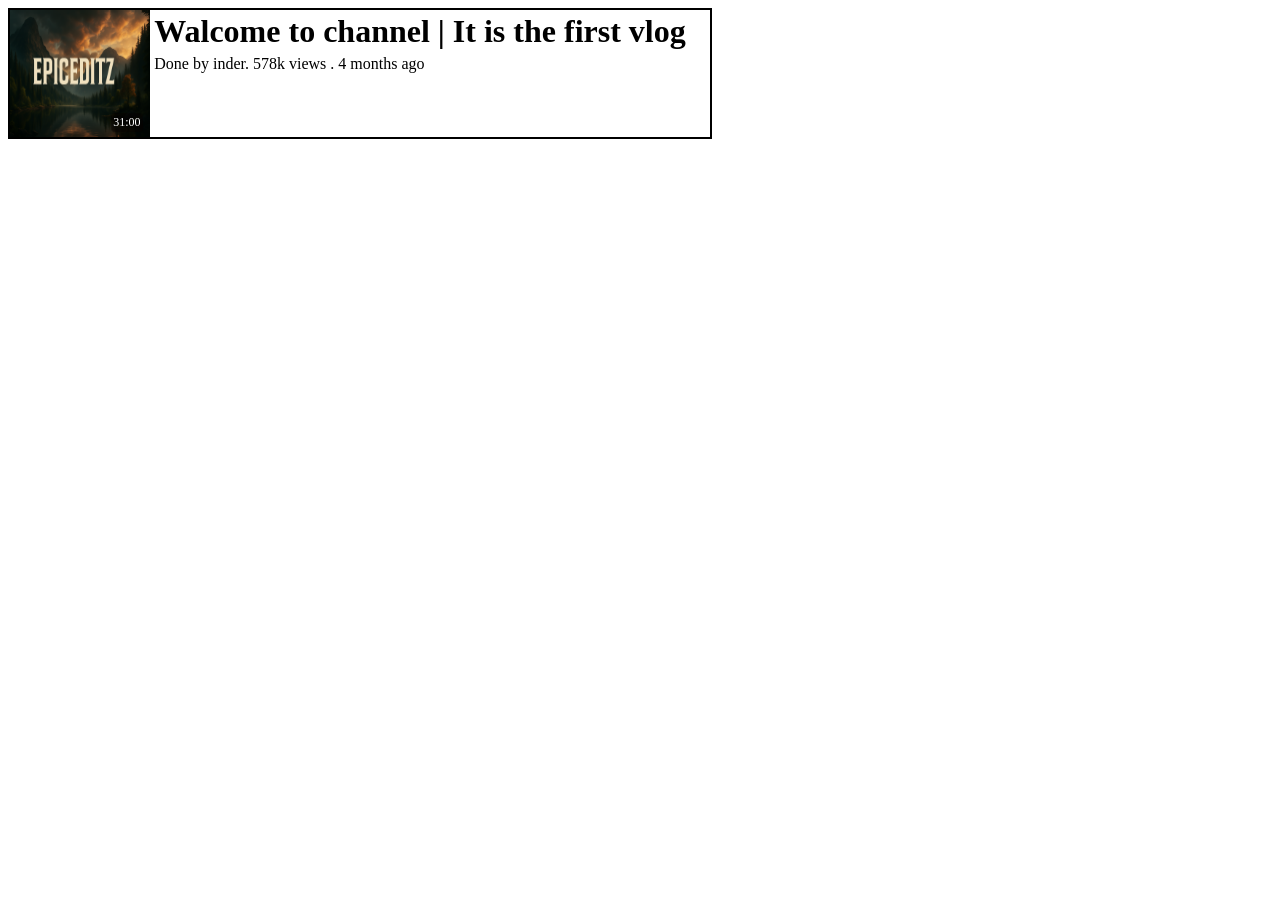
<file: card Practice/index.html>
<!DOCTYPE html>
<html lang="en">

<head>
    <meta charset="UTF-8">
    <meta name="viewport" content="width=device-width, initial-scale=1.0">
    <title>Document</title>
</head>
<style>
    .card {
        display: flex;
        justify-content: center;
        align-items: center;
        border: 2px solid black;
        width: 700px;
    }

    .image img {

        display: flex;
        justify-content: center;
        width: 140px;
        height: 127px;
        margin-left: -20px;

    }

    .text h1 {
        padding: 4px;
        margin-top: -45px;
    }

    .text p {
        padding: 4px;
        margin-top: -25px;
    }

    .image {
        position: relative;
    }

    .capsule {
        background: rgba(7, 1, 1, 0.37);
        opacity: 1.8;
        position: absolute;
        z-index: 10;
        bottom: 4px;
        color: white;
        margin: 1px;
        padding: 2px;
        left: 80px;
        border-radius: 4px;
        font-size: 12px;
    }
</style>

<body>
    <div class="container">
        <div class="card">
            <div class="image"><img src="image/7f80aa49-9161-43a3-8e11-d61f7a95ba5f.png">
                <div class="capsule">31:00</div>
            </div>
            <div class="text">
                <h1>Walcome to channel | It is the first vlog</h1>
                <p>Done by inder. 578k views . 4 months ago</p>
            </div>
        </div>
    </div>
    <script src="index.js"></script>
</body>

</html>
</file>
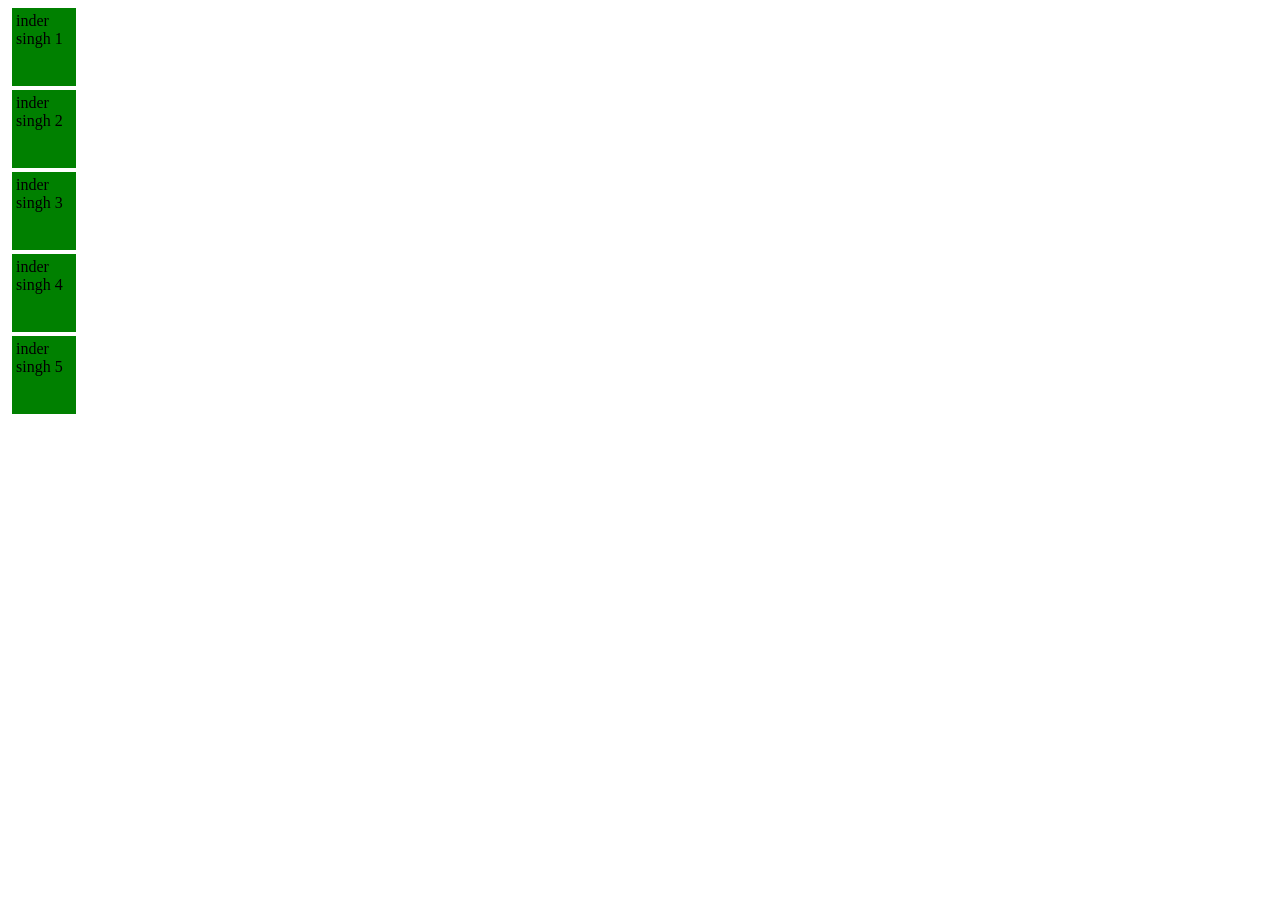
<file: document function/index.html>
<!DOCTYPE html>
<html lang="en">
<head>
    <meta charset="UTF-8">
    <meta name="viewport" content="width=device-width, initial-scale=1.0">
    <title>Document</title>
    <style>
    .box{
        height: 70px;
        width: 56px;
        background-color: blueviolet;
        margin: 4px;
        padding: 4px;
    }
    </style>
</head>
<body>
<div class="container">
    <div class="box ">inder singh 1</div>
    <div class="box ">inder singh 2</div>
    <div id="redbox" class="box">inder singh 3</div>
    <div class="box ">inder singh 4</div>
    <div class="box ">inder singh 5</div>
</div>

<script src="index.js"></script>
</html>
</body>
</file>
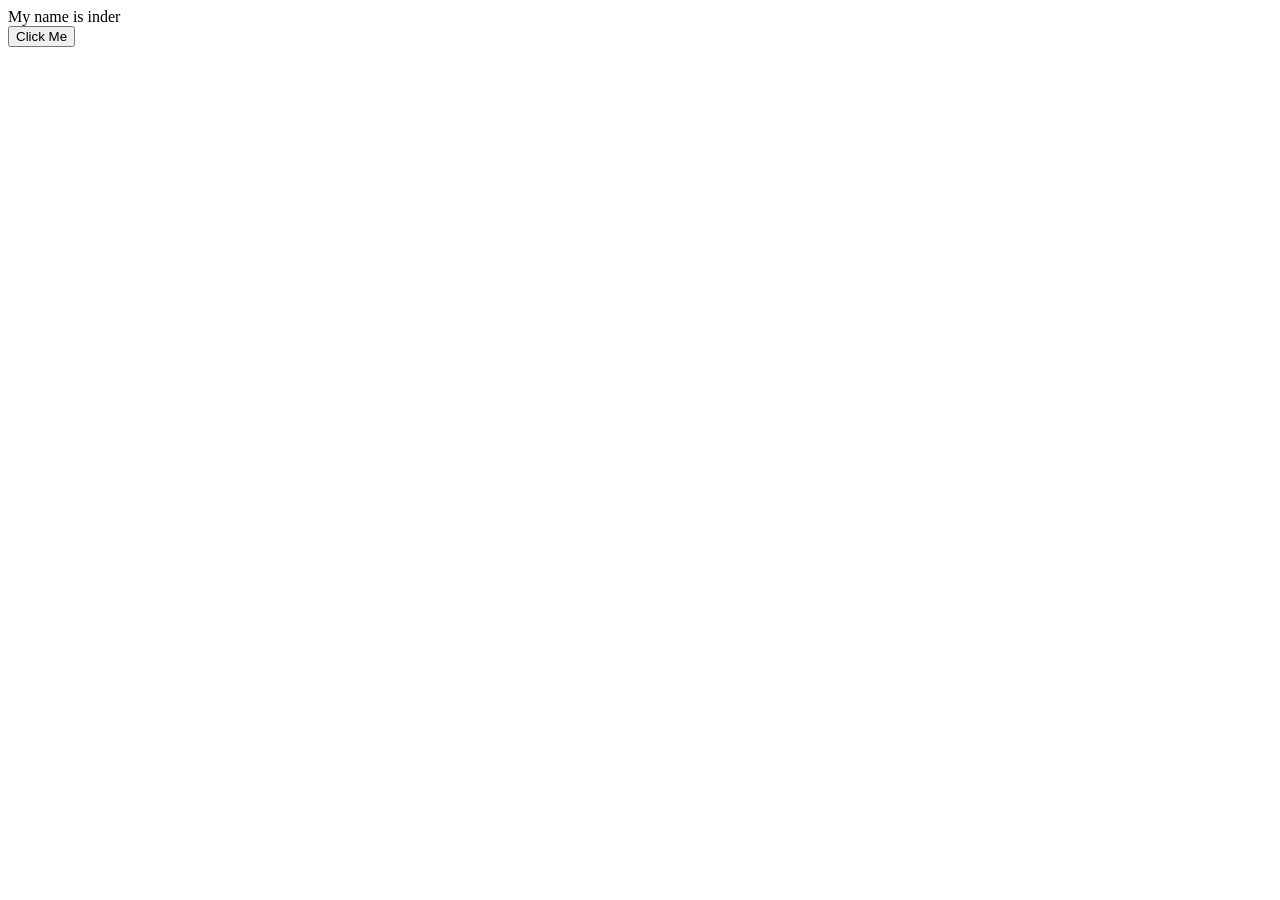
<file: event/index.html>
<!DOCTYPE html>
<html lang="en">
<head>
    <meta charset="UTF-8">
    <meta name="viewport" content="width=device-width, initial-scale=1.0">
    <title>Document</title>
</head>
<body>
    <div class="container">
        <div class="box">My name is inder</div>
    </div>
    <button id="btn">Click Me</button>

    <script src="index.js"></script>
</body>
</html>
</file>
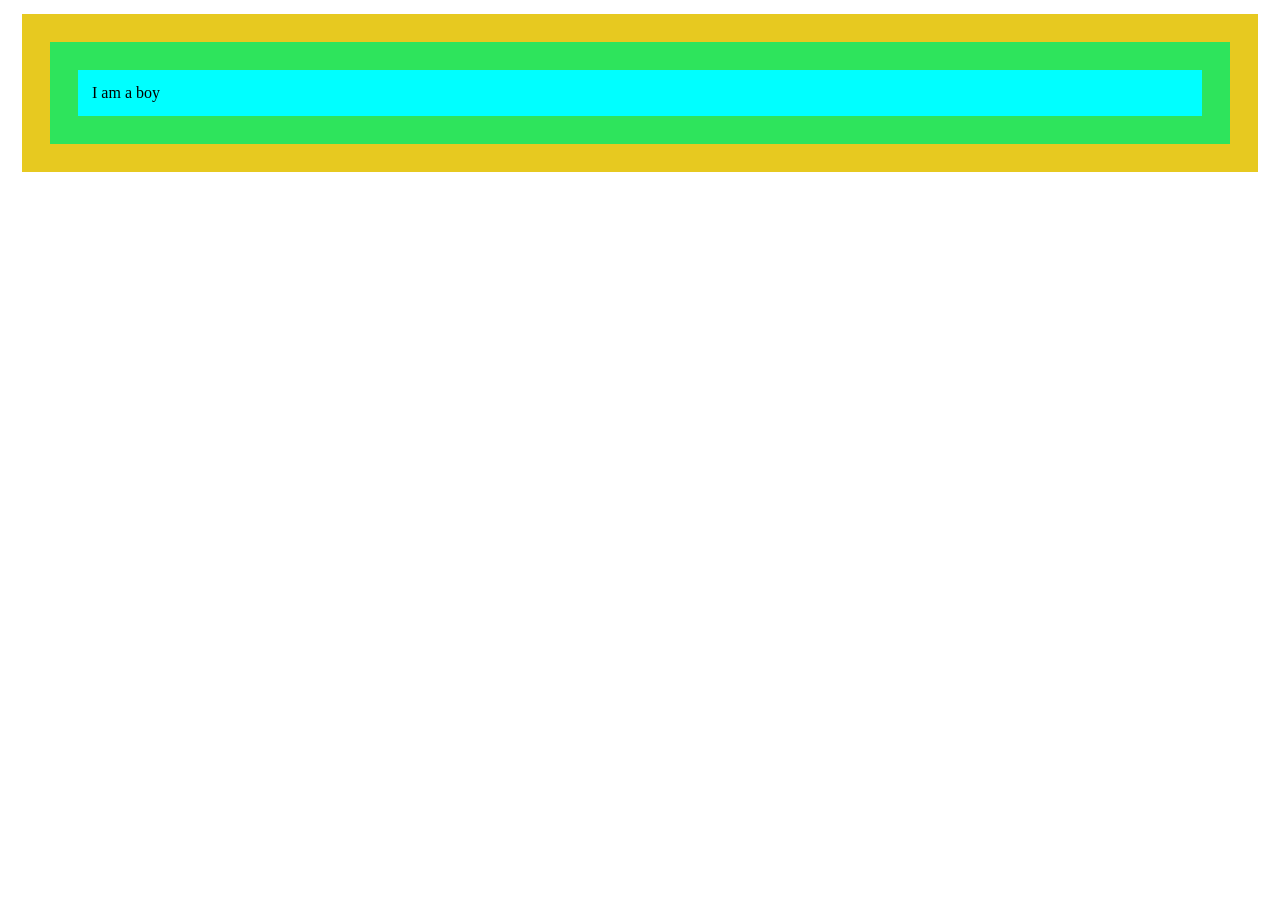
<file: eventBubbling/index.html>
<!DOCTYPE html>
<html lang="en">
<head>
    <meta charset="UTF-8">
    <meta name="viewport" content="width=device-width, initial-scale=1.0">
    <title>Document</title>
</head>
<style>
.child{
    background-color: aqua;
    margin: 14px;
    padding: 14px;
    
}
.childContainer{
     background-color: rgb(46, 228, 92);
    margin: 14px;
    padding: 14px;
}

.container{
     background-color: rgb(231, 201, 32);
    margin: 14px;
    padding: 14px;
}
</style>
<body>
<div class="container">
<section class="childContainer">
<div class="child">I am a boy</div>
</section>
</div>  

<script src="index.js"></script>    
</body>
</html>
</file>
